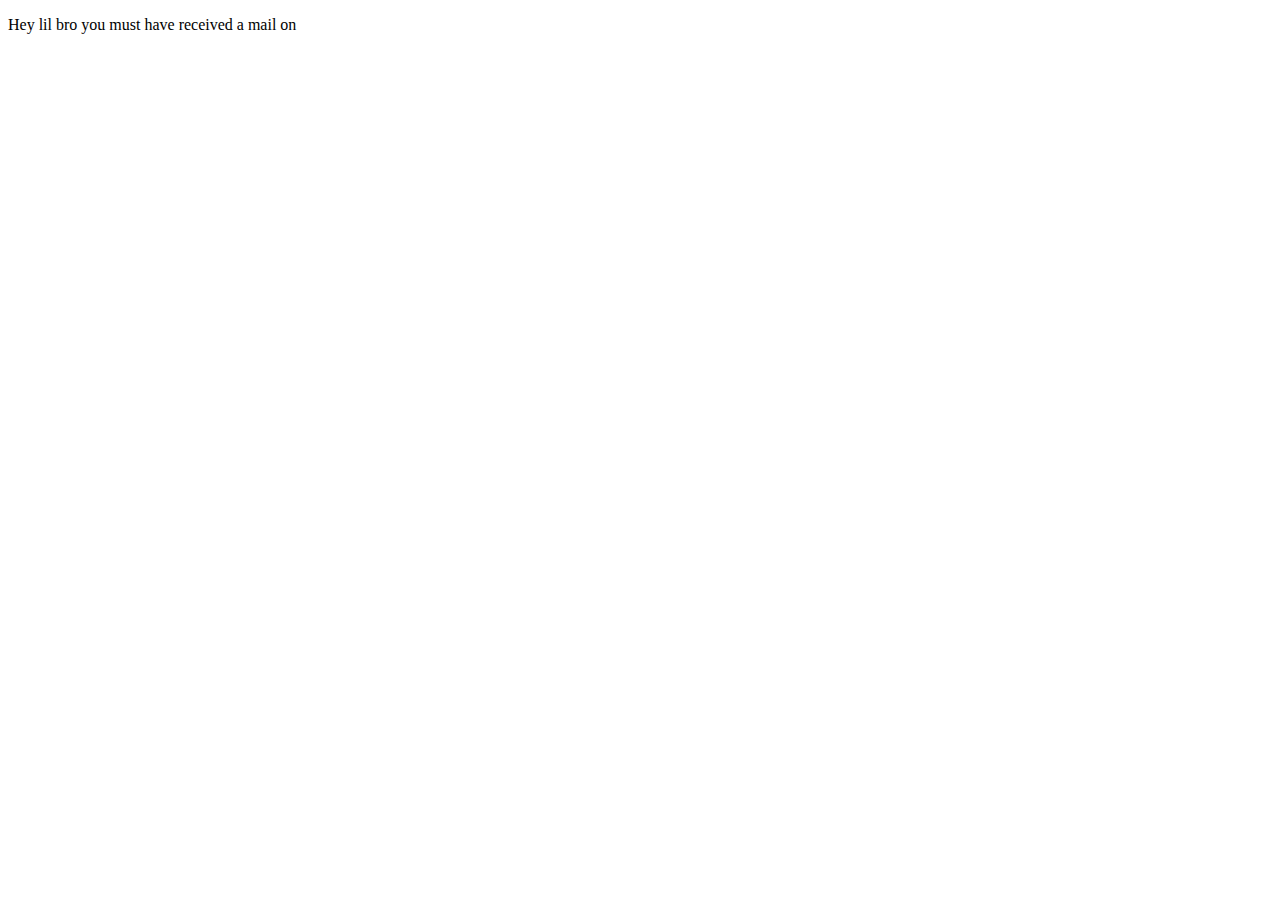
<file: login/final.html>
<!DOCTYPE html>
<html lang="en">
<head>
    <meta charset="UTF-8">
    <meta name="viewport" content="width=device-width, initial-scale=1.0">
    <title>Done</title>
</head>
<body>
    <p> Hey lil bro you must have received a mail on <p id="displayText"></p></p>

<script src="final.js"></script>
</body>
</html>
</file>
